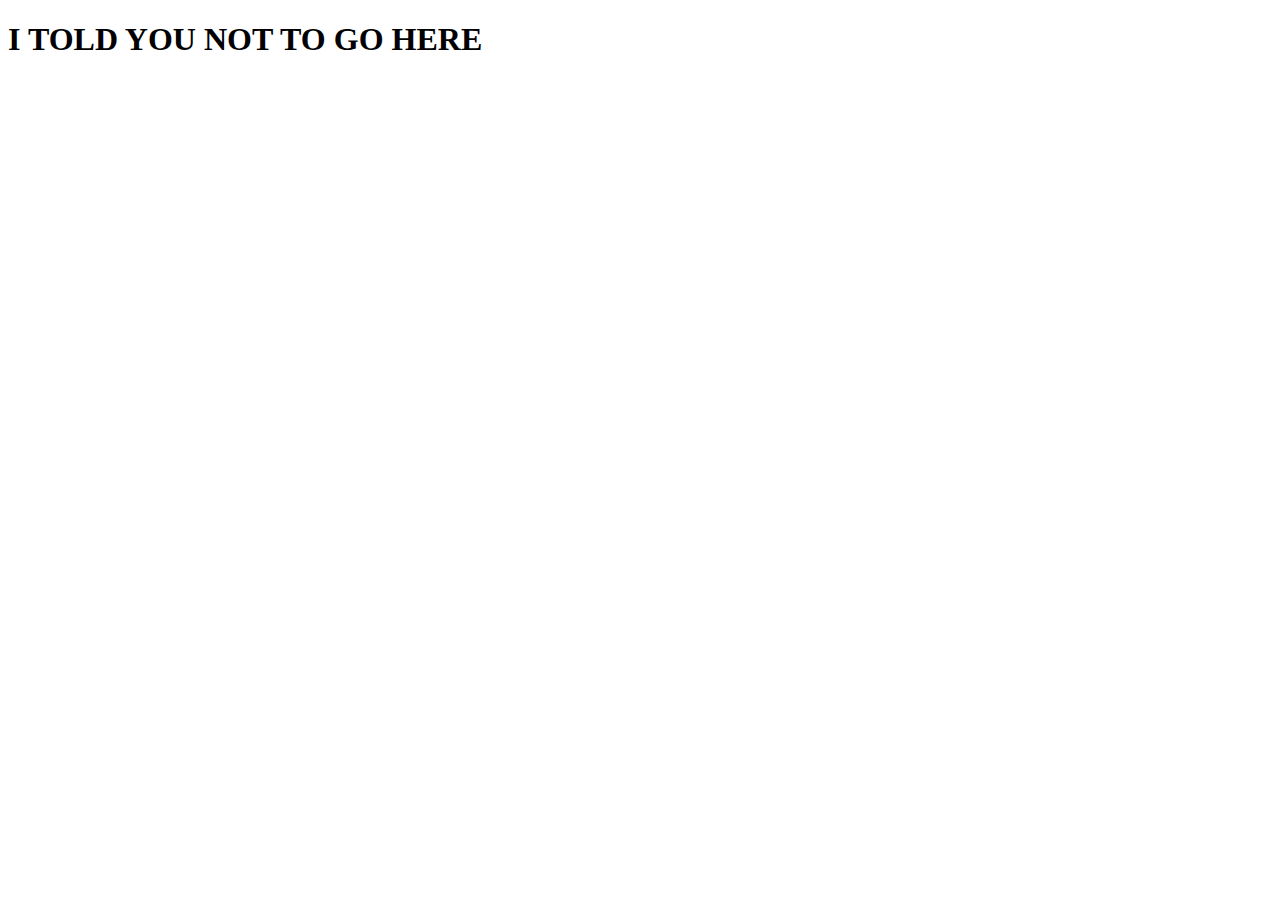
<file: Jose 8E/Phonk.html>
<!DOCTYPE html>
<html lang="en">
<head>
    <meta charset="UTF-8">
    <meta name="viewport" content="width=device-width, initial-scale=1.0">
    <title>Document</title>
</head>
<body>
    <h1>I TOLD YOU NOT TO GO HERE</h1>
</body>
</html>
</file>
